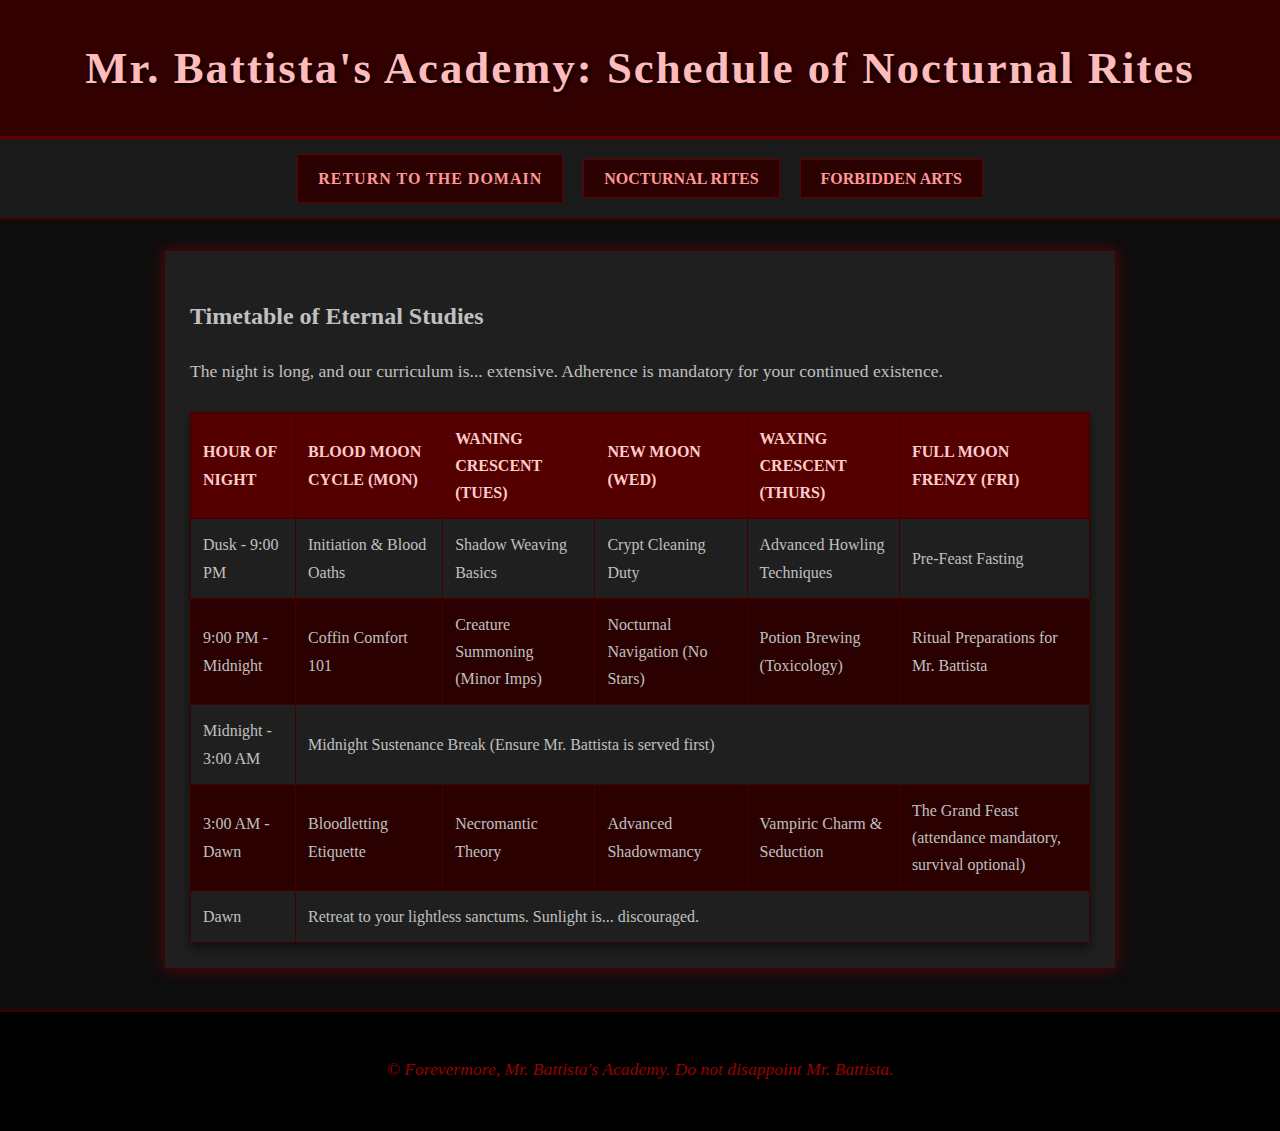
<file: schedule.html>
<!DOCTYPE html>
<html lang="en">
<head>
    <meta charset="UTF-8">
    <meta name="viewport" content="width=device-width, initial-scale=1.0">
    <title>Nocturnal Rites - Mr. Battista's Academy</title>
    <link rel="stylesheet" href="my_style.css">
</head>
<body>
    <header class="main-header">
        <h1>Mr. Battista's Academy: Schedule of Nocturnal Rites</h1>
    </header>

    <nav>
        <a href="index.html" class="nav-link button">Return to the Domain</a>
        <a href="schedule.html" class="nav-link">Nocturnal Rites</a>
        <a href="activities.html" class="nav-link">Forbidden Arts</a>
    </nav>

    <main>
        <section>
            <h2>Timetable of Eternal Studies</h2>
            <p>The night is long, and our curriculum is... extensive. Adherence is mandatory for your continued existence.</p>
            <table>
                <thead>
                    <tr>
                        <th>Hour of Night</th>
                        <th>Blood Moon Cycle (Mon)</th>
                        <th>Waning Crescent (Tues)</th>
                        <th>New Moon (Wed)</th>
                        <th>Waxing Crescent (Thurs)</th>
                        <th>Full Moon Frenzy (Fri)</th>
                    </tr>
                </thead>
                <tbody>
                    <tr>
                        <td>Dusk - 9:00 PM</td>
                        <td>Initiation & Blood Oaths</td>
                        <td>Shadow Weaving Basics</td>
                        <td>Crypt Cleaning Duty</td>
                        <td>Advanced Howling Techniques</td>
                        <td>Pre-Feast Fasting</td>
                    </tr>
                    <tr>
                        <td>9:00 PM - Midnight</td>
                        <td>Coffin Comfort 101</td>
                        <td>Creature Summoning (Minor Imps)</td>
                        <td>Nocturnal Navigation (No Stars)</td>
                        <td>Potion Brewing (Toxicology)</td>
                        <td>Ritual Preparations for Mr. Battista</td>
                    </tr>
                    <tr>
                        <td>Midnight - 3:00 AM</td>
                        <td colspan="5">Midnight Sustenance Break (Ensure Mr. Battista is served first)</td>
                    </tr>
                    <tr>
                        <td>3:00 AM - Dawn</td>
                        <td>Bloodletting Etiquette</td>
                        <td>Necromantic Theory</td>
                        <td>Advanced Shadowmancy</td>
                        <td>Vampiric Charm & Seduction</td>
                        <td>The Grand Feast (attendance mandatory, survival optional)</td>
                    </tr>
                    <tr>
                        <td>Dawn</td>
                        <td colspan="5">Retreat to your lightless sanctums. Sunlight is... discouraged.</td>
                    </tr>
                </tbody>
            </table>
        </section>
    </main>

    <footer>
        <p>© Forevermore, Mr. Battista's Academy. Do not disappoint Mr. Battista.</p>
    </footer>
</body>
</html>
</file>
<file: my_style.css>
/* General Body Styles */
body {
    font-family: 'Georgia', serif, 'Times New Roman'; /* Eerie fonts */
    line-height: 1.7;
    margin: 0;
    padding: 0;
    background-color: #0d0d0d; /* Near black */
    color: #c0c0c0; /* Silver/Light Grey text */
}

/* Header Styling (Tag styling for h1, h2, h3, h4) */
.main-header {
    background-color: #330000; /* Deep, dark red */
    color: #ffbbbb; /* Pale red/pinkish text */
    padding: 30px 0;
    text-align: center;
    border-bottom: 3px solid #660000; /* Darker red border */
    text-shadow: 2px 2px 5px #000;
}

.main-header h1 {
    margin: 0;
    font-size: 2.8em;
    font-weight: bold;
    letter-spacing: 2px;
}

.main-header h2 {
    margin: 10px 0 0 0;
    font-size: 1.3em;
    font-style: italic;
    color: #aa8888; /* Muted red/grey */
}

h3 {
    color: #cc0000; /* Bright Red */
    border-bottom: 1px dashed #660000;
    padding-bottom: 5px;
}
h4 {
    color: #ff3333; /* Lighter, vibrant red */
    font-style: italic;
}


/* Navigation Link Styling */
nav {
    text-align: center;
    background-color: #1a1a1a; /* Very dark grey */
    padding: 15px 0;
    border-bottom: 2px solid #440000;
}

nav a.nav-link { /* Styling links within nav */
    color: #ff9999; /* Light red */
    text-decoration: none;
    padding: 10px 20px;
    margin: 0 8px;
    border-radius: 0; /* Sharp edges */
    border: 1px solid #660000;
    background-color: #2b0000; /* Very dark red */
    transition: background-color 0.3s ease, color 0.3s ease;
    text-transform: uppercase;
    font-weight: bold;
}

nav a.nav-link:hover, nav a.button:hover {
    background-color: #cc0000; /* Bright Red on hover */
    color: #fff;
    border-color: #ff3333;
}

/* Main Content Area */
main {
    padding: 25px;
    max-width: 900px;
    margin: 30px auto; /* Center content */
    background-color: #1f1f1f; /* Slightly lighter dark grey */
    box-shadow: 0 0 15px rgba(255,0,0,0.3); /* Red glow */
    border: 1px solid #440000;
}

/* Paragraph Styling */
p {
    margin-bottom: 1.2em;
    font-size: 1.1em;
}

p.camp-intro { /* Class styling for specific paragraph */
    font-style: italic;
    color: #ddaaaa; /* Muted reddish */
    border-left: 3px solid #660000;
    padding-left: 10px;
}

/* Image Styling - ID Styling */
#main-camp-image {
    display: block;
    max-width: 100%;
    height: auto;
    margin: 25px auto;
    border: 5px solid #4d0000; /* Dark Red border */
    box-shadow: 0 0 10px #000;
}

/* Button Styling (Class styling) */
.button {
    display: inline-block;
    background-color: #990000; /* Strong Red */
    color: #fff;
    padding: 15px 30px;
    text-decoration: none;
    font-weight: bold;
    text-align: center;
    transition: background-color 0.3s ease, transform 0.2s ease;
    border: 2px solid #550000; /* Darker red border */
    text-transform: uppercase;
    letter-spacing: 1px;
}

.button:hover {
    background-color: #cc0000; /* Brighter Red */
    color: #000; /* Black text on hover for contrast */
    border-color: #ff3333;
    transform: scale(1.05);
}

.register-button { /* Specific class for register button */
    font-size: 1.2em;
    margin-top: 15px;
}

/* Table Styling */
table {
    width: 100%;
    border-collapse: collapse;
    margin-top: 25px;
    box-shadow: 0 5px 10px rgba(0,0,0,0.5);
    border: 1px solid #660000;
}

th, td {
    border: 1px solid #440000; /* Dark red cell borders */
    padding: 12px;
    text-align: left;
}

thead th {
    background-color: #550000; /* Very Dark Red */
    color: #ffcccc; /* Pale red text */
    font-weight: bold;
    text-transform: uppercase;
}

tbody tr:nth-child(even) {
    background-color: #2a0000; /* Darkest red for alternate rows */
}
tbody tr:nth-child(odd) {
    background-color: #1f1f1f; /* Dark grey for odd rows */
}

tbody tr:hover {
    background-color: #770000; /* Dark red hover */
    color: #fff;
}

/* Footer Styling */
footer {
    text-align: center;
    padding: 25px;
    background-color: #000; /* Black */
    color: #990000; /* Red text */
    margin-top: 40px;
    border-top: 3px solid #330000;
    font-style: italic;
}

/* Additional class and ID for demonstration (if needed elsewhere, already used thematically) */
.highlight-section { /* Example: could be used for an urgent warning */
    background-color: #400000; /* Dark red background */
    padding: 15px;
    border: 2px dashed #ff0000; /* Bright red dashed border */
    color: #ffdddd;
}

#special-offer { /* Example: could be a "special curse" or "damned soul discount" */
    border: 2px solid #8B0000; /* DarkRed solid border */
    padding: 10px;
    text-align: center;
    background-color: #1a0000;
    color: #ff6666;
}
</file>
